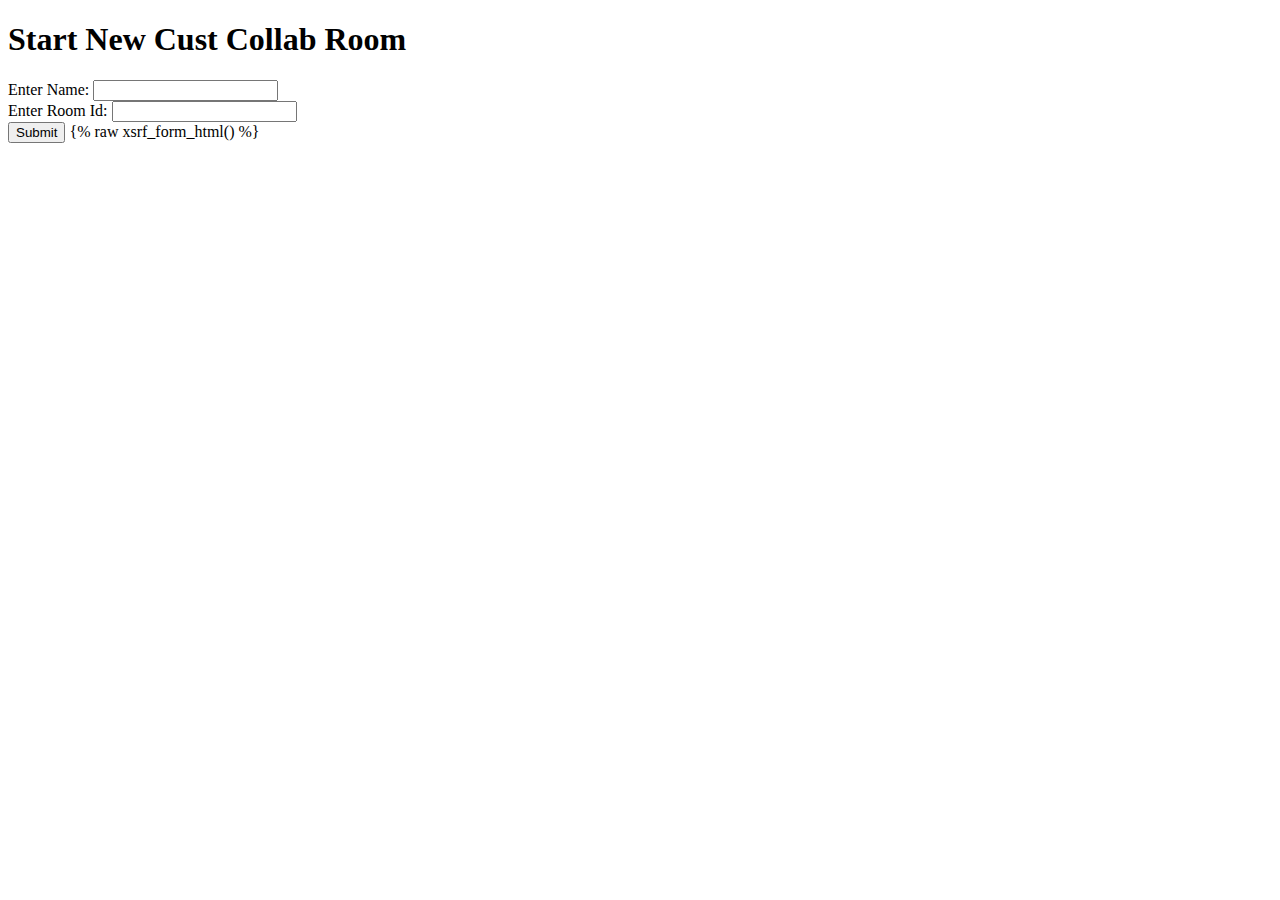
<file: templates/login.html>
<!DOCTYPE html>
<html>
<head lang="en">
    <meta charset="UTF-8">
    <title></title>
</head>
<body>
    <h1>Start New Cust Collab Room</h1>
    <form action="/newroom/" method="post">
        Enter Name:
        <input type="text" name="name"><br/>
        Enter Room Id:
        <input type="text" name="room_id"/><br/>
        <input type="submit"/>
        {% raw xsrf_form_html() %}
    </form>

</body>
</html>
</file>
